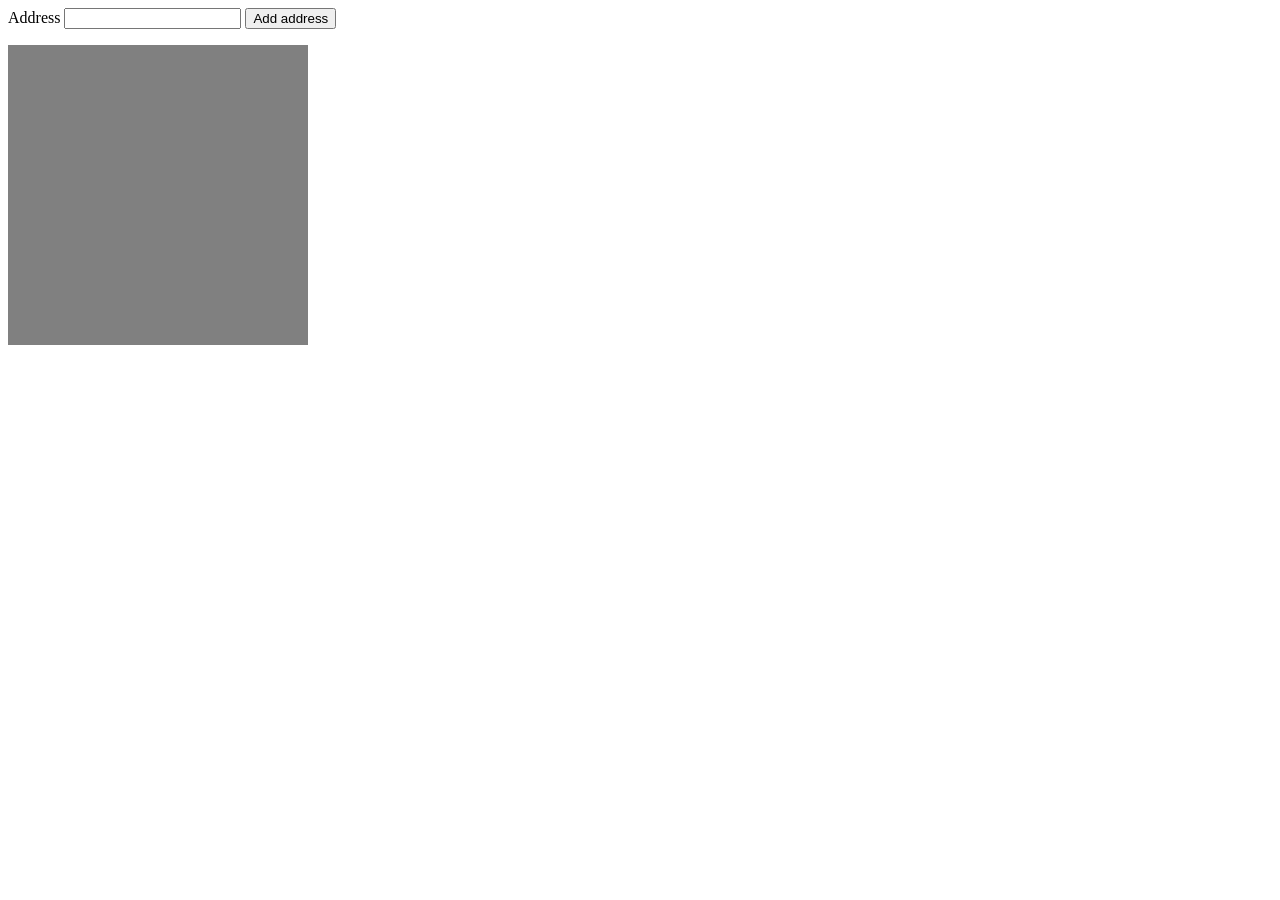
<file: location.html>
<!DOCTYPE html>
<html>

<head>
    <meta charset="utf-8" />
    <meta http-equiv="X-UA-Compatible" content="IE=edge">
    <title></title>
    <meta name="viewport" content="initial-scale=1.0, width=device-width" />
    <link rel="stylesheet" type="text/css" href="https://js.api.here.com/v3/3.0/mapsjs-ui.css?dp-version=1533195059" />
    <script type="text/javascript" src="https://js.api.here.com/v3/3.0/mapsjs-core.js"></script>
    <script type="text/javascript" src="https://js.api.here.com/v3/3.0/mapsjs-service.js"></script>
    <script type="text/javascript" src="https://js.api.here.com/v3/3.0/mapsjs-ui.js"></script>
    <script type="text/javascript" src="https://js.api.here.com/v3/3.0/mapsjs-mapevents.js"></script>
    <link rel="stylesheet" href="assets/style/location.css">

</head>

<body>
    <label for="address">Address</label>
    <input id="address" type="text">
    <button id="add">Add address</button>
    <div id="addressListDiv">
        <ol id="addressList"></ol>
    </div>
    <div id="map" />
    <script src='https://code.jquery.com/jquery-3.3.1.min.js' integrity='sha256-FgpCb/KJQlLNfOu91ta32o/NMZxltwRo8QtmkMRdAu8='
        crossorigin='anonymous'></script>
    <script type="text/javascript" src="https://js.api.here.com/v3/3.0/mapsjs-core.js"></script>
    <script type="text/javascript" src="https://js.api.here.com/v3/3.0/mapsjs-service.js"></script>
    <script type="text/javascript" src="https://js.api.here.com/v3/3.0/mapsjs-ui.js"></script>
    <script type="text/javascript" src="https://js.api.here.com/v3/3.0/mapsjs-mapevents.js"></script>
    <script src="assets/javascript/location.js"></script>
</body>

</html>
</file>
<file: assets/style/location.css>
#map{
    width: 300px;
    height: 300px;
    background: grey;
}
</file>
